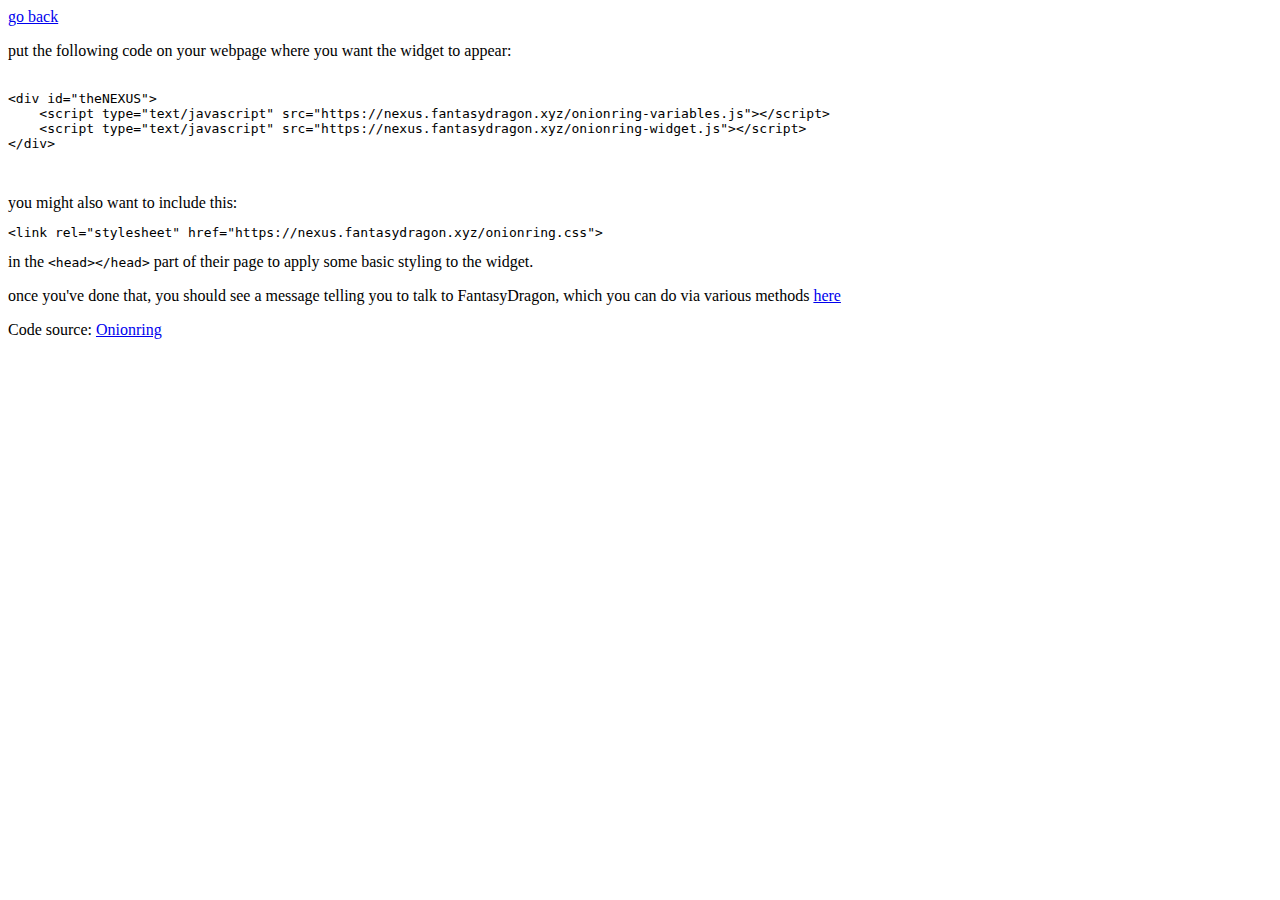
<file: how-to.html>
<!DOCTYPE html>
<html>

<head>
    <title>The NEXUS</title>
</head>

<body>
    <nav><a href="/index.html">go back</a></nav>
    <p>
        put the following code on your webpage where you want the widget to appear:
    <pre>
        <code class="language-html">
&lt;div id="theNEXUS"&gt;
    &lt;script type="text/javascript" src="https://nexus.fantasydragon.xyz/onionring-variables.js"&gt;&lt;/script&gt;
    &lt;script type="text/javascript" src="https://nexus.fantasydragon.xyz/onionring-widget.js"&gt;&lt;/script&gt;
&lt;/div&gt;
        </code>
    </pre>

    you might also want to include this:

    <pre><code class="language-html">&lt;link rel="stylesheet" href="https://nexus.fantasydragon.xyz/onionring.css"&gt;</code></pre>

    in the <code>&lt;head&gt;&lt;/head&gt;</code> part of their page to apply some basic styling to the widget. <br>

    </p>
    <p>once you've done that, you should see a message telling you to talk to FantasyDragon, which you can do via various methods <a href="https://fantasydragon.xyz/links">here</a></p>
    <p>Code source: <a href="https://garlic.garden/onionring/">Onionring</a></p>
</body>

</html>
</file>
